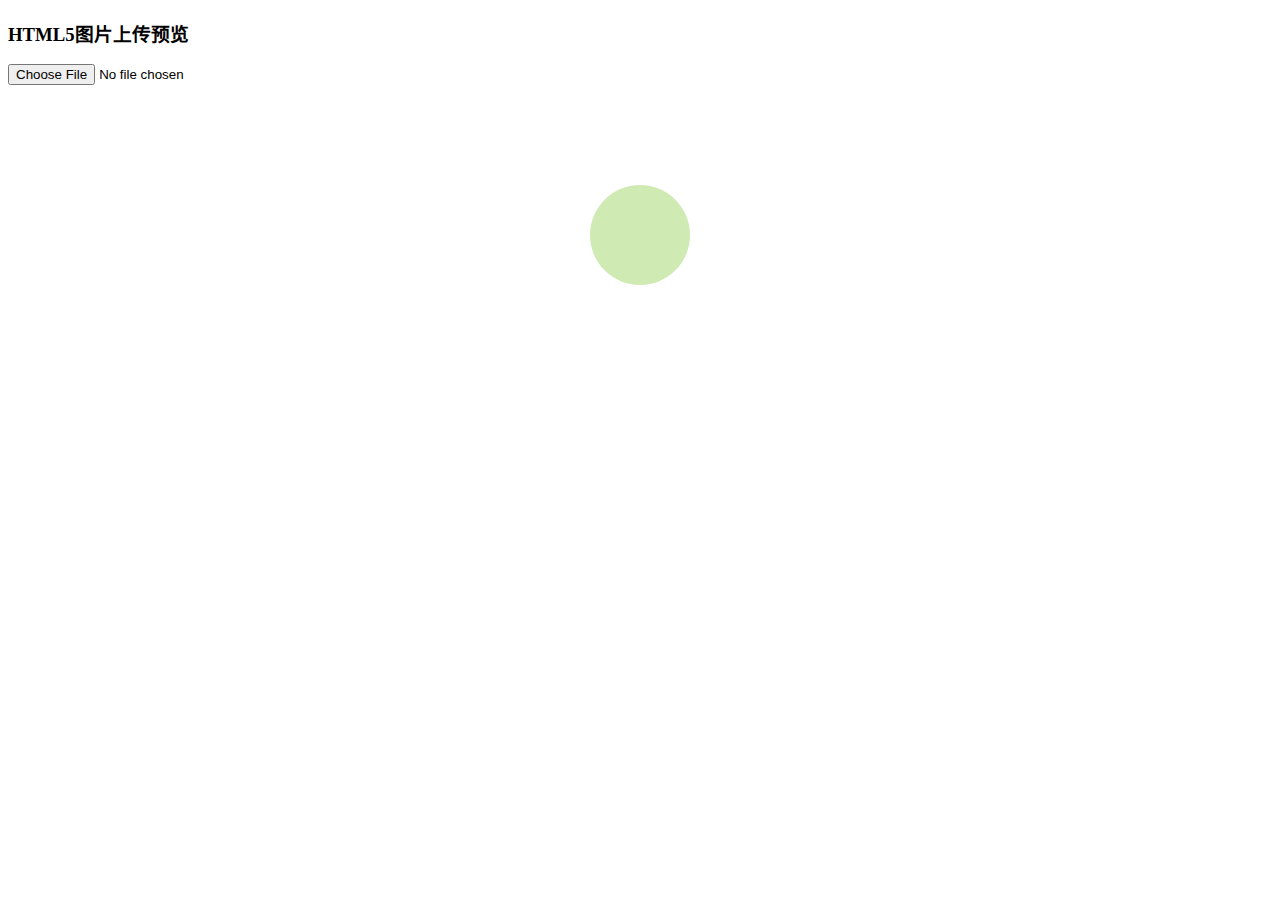
<file: Student_Manager/target/Student_Manager/html/test.html>
<!DOCTYPE html>
<html lang="zh-cn">
<head>
    <meta charset="utf-8" />
    <meta name="author" content="EdieLei" />
    <meta content="width=device-width, initial-scale=1.0, maximum-scale=1.0, user-scalable=0;" name="viewport">
    <title>HTML5 图片上传预览</title>
    <style>
        #photo{ width:100px; height:100px; margin:auto; margin-top:100px; background:#cfeab2; border-radius:100px;}
        #photo img{ width:100px; height:100px; border-radius:50px;}
    </style>
    <script src="http://libs.baidu.com/jquery/1.11.3/jquery.min.js"></script>

    <script type="text/javascript">
        $(function(){
            $('#img').change(function(){
                var file = this.files[0];
                var r = new FileReader();
                r.readAsDataURL(file);
                $(r).load(function(){
                    $('#photo').html('<img src="'+ this.result +'" alt="" />');
                    console.log(this.result);
                })
            })
        })
    </script>
</head>
<body>
<h3>HTML5图片上传预览</h3>
<input id="img" type="file" accept="image/*" />
<div id="photo"></div>
</body>
</html>
</file>
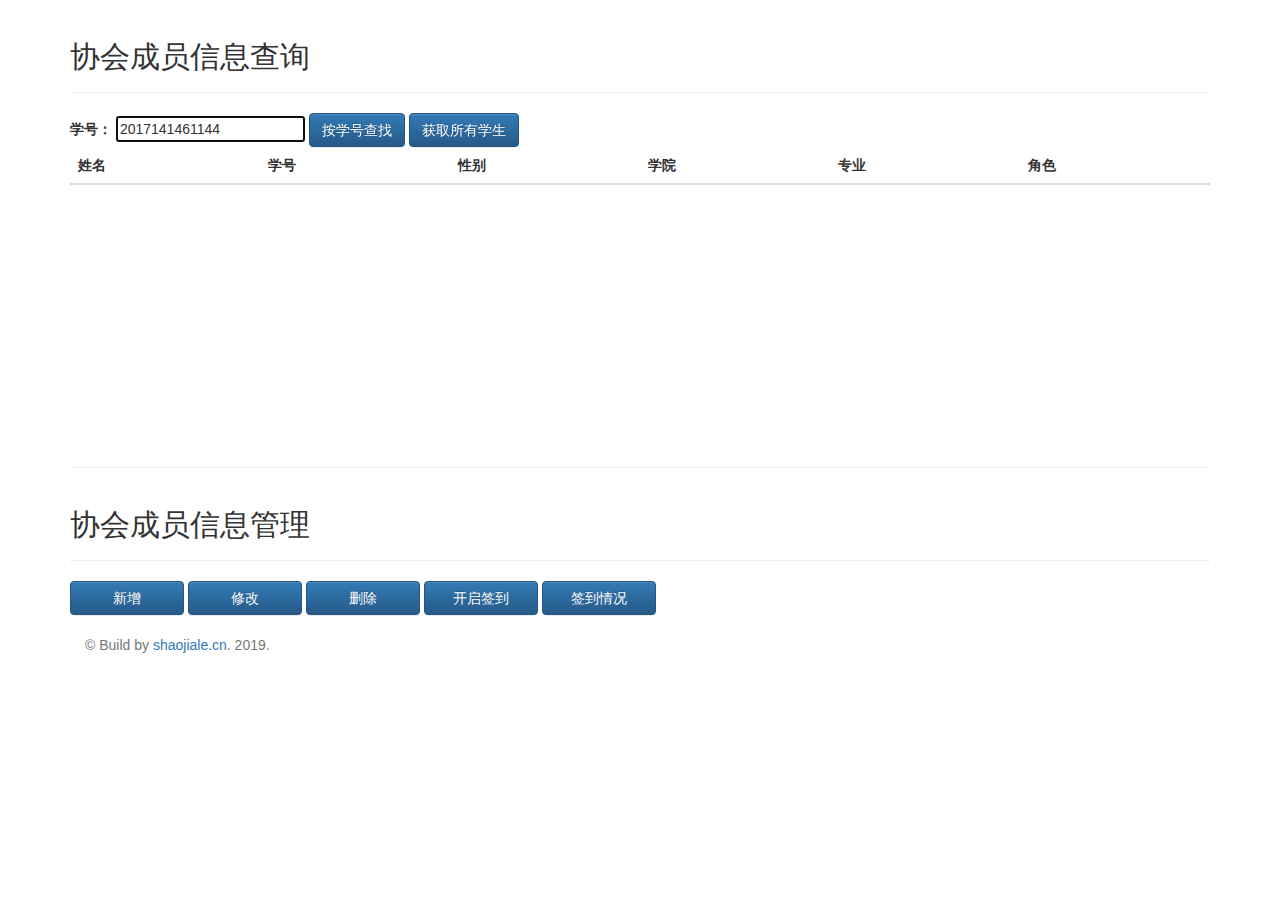
<file: Student_Manager/target/Student_Manager/html/student/admin.html>
<!DOCTYPE html>
<html lang="en">
<head>
    <meta charset="UTF-8">
    <meta http-equiv="X-UA-Compatible" content="IE=edge">
    <meta name="viewport" content="width=device-width, initial-scale=1.0">
    <title>协会成员信息</title>
    <!-- Bootstrap core CSS -->
    <link href="../../css/bootstrap/bootstrap.min.css" rel="stylesheet">
    <!-- Bootstrap theme -->
    <link href="../../css/bootstrap/bootstrap-theme.min.css" rel="stylesheet">
</head>
<body>
<div class="container theme-showcase" role="main">
    <div class="page-header">
        <h2>协会成员信息查询</h2>
    </div>
    <div>
        <form class="form-inline">
            <label>学号：</label>
            <input id="keyvalue" value="2017141461144" autofocus="autofocus">
            <input type="button" id="searchByNo" class="btn btn-primary" value="按学号查找">
            <input type="button" id="searchStudents" class="btn btn-primary" value="获取所有学生">
        </form>
    </div>
    <div class="pre-scrollable" style="height: 300px;"style="display: flex">
        <table class="table table-striped">
            <thead class="table table-striped" >
                <tr>
                    <th>姓名</th>
                    <th>学号</th>
                    <th>性别</th>
                    <th>学院</th>
                    <th>专业</th>
                    <th>角色</th>
                </tr>
            </thead>
          <tbody  id="studentinfo"></tbody>
        </table>
    </div>
<!--    <div class="pre-scrollable" style="height: 300px;">-->
<!--        <table class="table table-striped table-hover">-->
<!--            <tbody id="studentinfo" ></tbody>-->
<!--        </table>-->
<!--    </div>-->
    <hr>
    <div>
        <div class="page-header">
            <h2>协会成员信息管理</h2>
        </div>
        <button id="insert" type="button" class="btn btn-primary" style="width: 10%">新增</button>
        <button id="update" type="button" class="btn btn-primary"style="width: 10%">修改</button>
        <button id="delete" type="button" class="btn btn-primary"style="width: 10%">删除</button>
        <button id="check" type="button" class="btn btn-primary"style="width: 10%">开启签到</button>
        <button id="check-info" type="button" class="btn btn-primary"style="width: 10%">签到情况</button>

        <form id="insert-area" class="form-inline" style="display: none;margin-top: 2%;">
            <label>学号：</label>
            <input id="insert-no" value="" >
            <label>姓名：</label>
            <input id="insert-name" value="" >
            <label>性别：</label>
            <select id="insert-sex" class="form-control">
                <option>男</option>
                <option>女</option>
            </select>
            <br>
            <label>学院：</label>
            <input id="insert-institution" value="" >
            <label>专业：</label>
            <input id="insert-major" value="" >
            <label>角色：</label>
            <select id="insert-role" class="form-control">
                <option>普通会员</option>
                <option>协会学员</option>
                <option>403成员</option>
                <option>208+成员</option>
                <option>副会长</option>
                <option>会长</option>
                <option>指导老师</option>
            </select>
            <input type="button" id="insertStudent" class="btn btn-primary" value="添加成员信息">
        </form>

        <form id="update-area" class="form-inline" style="display: none;margin-top: 2%;">
            <label>学号：</label>
            <input id="update-no" value="" >
            <label>姓名：</label>
            <input id="update-name" value="" >
            <label>性别：</label>
            <select id="update-sex" class="form-control">
                <option>男</option>
                <option>女</option>
            </select>
            <br>
            <label>学院：</label>
            <input id="update-institution" value="" >
            <label>专业：</label>
            <input id="update-major" value="" >
            <label>角色：</label>
            <select id="update-role" class="form-control">
                <option>普通会员</option>
                <option>协会学员</option>
                <option>403成员</option>
                <option>208+成员</option>
                <option>副会长</option>
                <option>会长</option>
                <option>指导老师</option>
            </select>
            <input type="button" id="updateStudent" class="btn btn-primary" value="修改成员信息">
        </form>

        <form id="delete-area" class="form-inline" style="display: none;margin-top: 2%;">
            <label>姓名：</label>
            <input id="delete-name" value="" >
            <input type="button" id="deleteStudent" class="btn btn-primary" value="删除学生信息">
        </form>

        <form id="check-area" class="form-inline" style="display: none;margin-top: 2%;">
            <label>课名：</label>
            <input id="check-name" value="" >
            <label>签到码：</label>
            <input id="check-code" value="" >

            <input type="button" id="open-check" class="btn btn-primary" value="开启">
        </form>

        <form id="check-info-area" class="form-inline" style="display: none;margin-top: 2%;">
            <label>课名：</label>
            <input id="check-info-name" value="" >

            <input type="button" id="show-check-info" class="btn btn-primary" value="查看">

            <div class="pre-scrollable" style="height: 300px;"style="display: flex">
                <table class="table table-striped">
                    <thead class="table table-striped" >
                    <tr>
                        <th>课名</th>
                        <th>姓名</th>
                        <th>学号</th>
                        <th>日期</th>
                    </tr>
                    </thead>
                    <tbody  id="attendanceinfo"></tbody>
                </table>
            </div>

        </form>
    </div>
    <br>
    <footer class="footer">
        <div class="container">
            <p class="text-muted">&copy; Build by <a href="https://www.shaojiale.cn" target="_blank">shaojiale.cn</a>. 2019.</p>
        </div>
    </footer>
</div>
<script type="text/javascript" src="../../js/resources/jquery.min.js"></script>
<script type="text/javascript" src="../../js/student/admin.js"></script>
<script type="text/javascript" src="../../js/student/sheet.js"></script>
</body>
</html>
</file>
